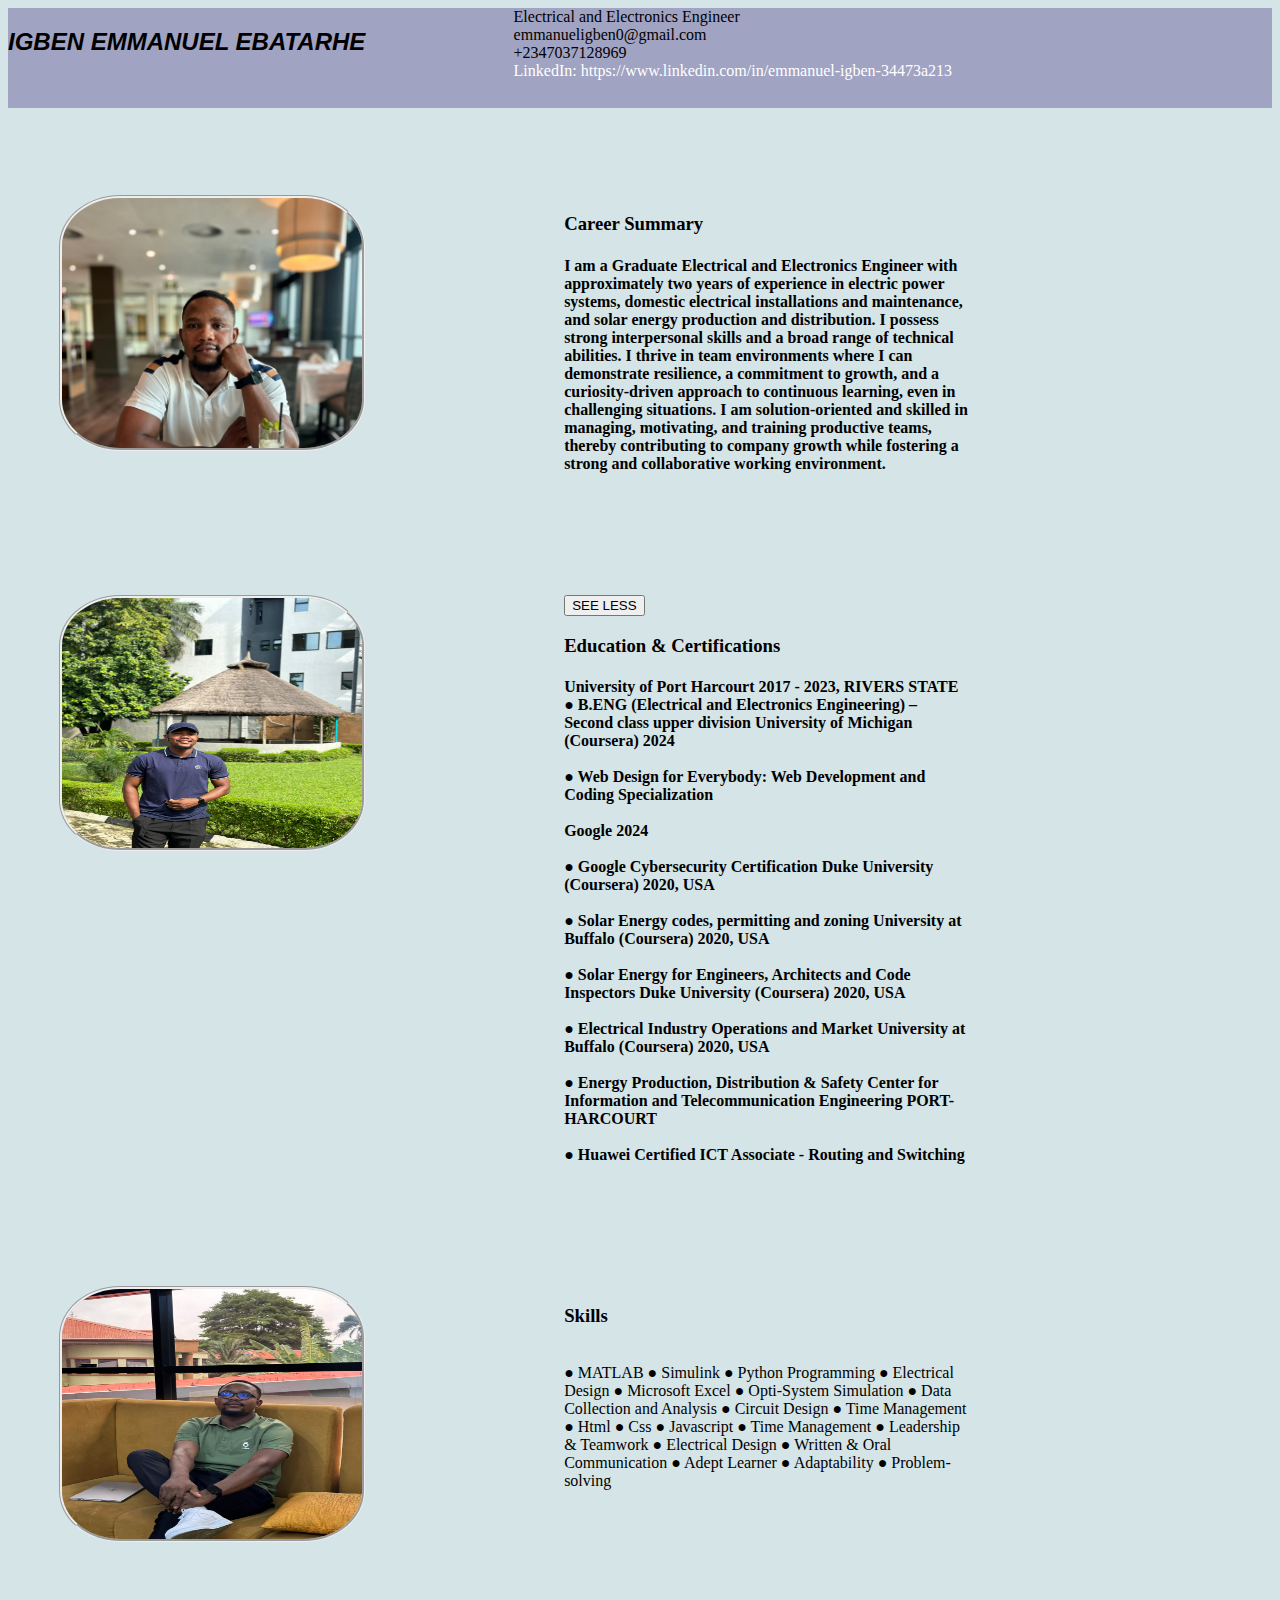
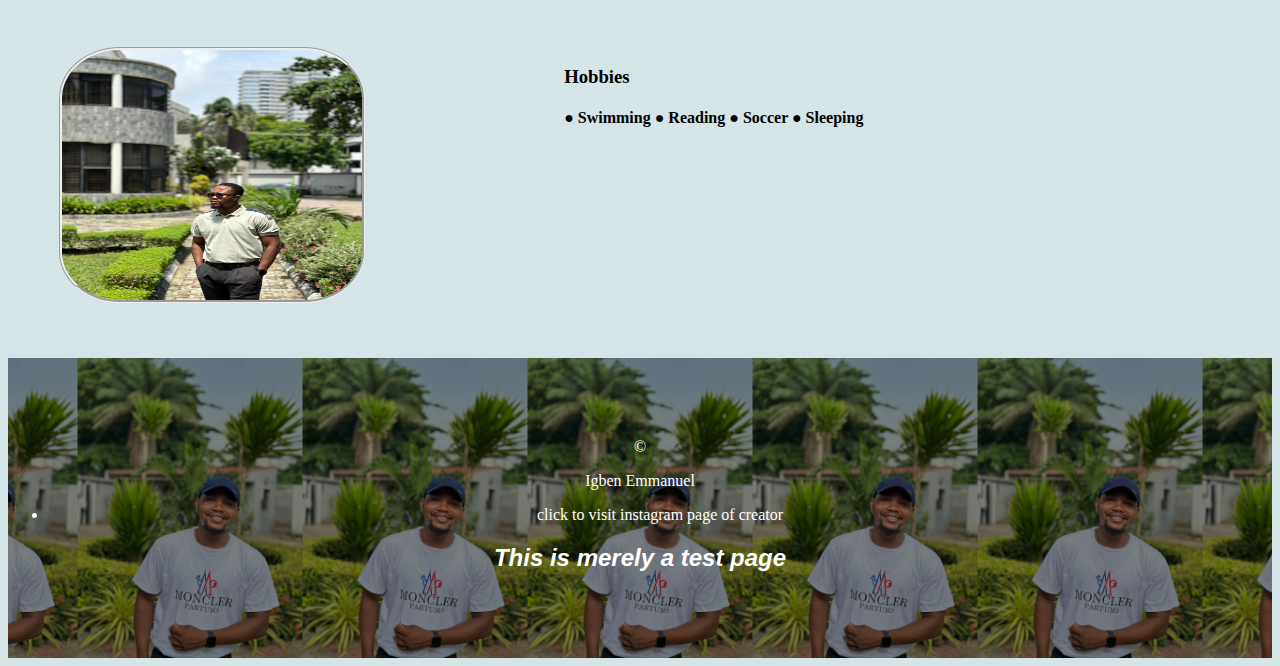
<file: index.html>
<!DOCTYPE html>
<html lang="en">
<head>
    <meta charset="UTF-8">
    <title>MY CV</title>
    <link rel="stylesheet" href="Bincom.css">

</head>
<body>
    <header >
        <div><h2>IGBEN EMMANUEL EBATARHE</h2></div>
        <div>Electrical and Electronics Engineer 
            <br>
            emmanueligben0@gmail.com 
            <br>
            +2347037128969 
            <br>
            <a href="https://www.linkedin.com/in/emmanuel-igben-34473a213"> LinkedIn: https://www.linkedin.com/in/emmanuel-igben-34473a213</a>
        </div>
    </header>
    <br>
    <br>
    <main>
        <div id="timid"> <img id="food" src="my pic.jpg" alt="pic1" width="300px" height="250px"></div>
        <div id="timid">
            <h3>Career Summary</h3> 
            <h4>I am a Graduate Electrical and Electronics Engineer with approximately two years of experience in electric power systems, domestic electrical installations and maintenance, and solar energy production and distribution. I possess strong interpersonal skills and a broad range of technical abilities. I thrive in team environments where I can demonstrate resilience, a commitment to growth, and a curiosity-driven approach to continuous learning, even in challenging situations. I am solution-oriented and skilled in managing, motivating, and training productive teams, thereby contributing to company growth while fostering a strong and collaborative working environment.
            </h4>
        </div>

        <div id="timid"><img id="food" src="mypic3.jpg" alt="pic1" width="300px" height="250px"></div>
        <div id="timid">
            <button onclick="button1();button2();" id="seemore">SEE LESS</button>
            <h3>Education & Certifications</h3>	 
            <h4 id="seeless">University of Port Harcourt  
            2017 - 2023,  RIVERS STATE
            ●	B.ENG (Electrical and Electronics Engineering) – Second class upper division
            University of Michigan (Coursera) 
            2024
            <br><br>
            ●	Web Design for Everybody: Web Development and Coding Specialization
            <br><br>
            Google 
            2024
            <br><br>
            ●	Google Cybersecurity Certification
            Duke University (Coursera)
            2020,  USA
            <br><br>
            ●	Solar Energy codes, permitting and zoning
            University at Buffalo (Coursera) 
            2020,  USA
            <br><br>
            ●	Solar Energy for Engineers, Architects and Code Inspectors
            Duke University (Coursera) 
            2020,  USA
            <br><br>
            ●	Electrical Industry Operations and Market
            University at Buffalo (Coursera) 
            2020,  USA
            <br><br>
            ●	Energy Production, Distribution & Safety
            Center for Information and Telecommunication Engineering 
            PORT-HARCOURT
            <br> <br>
            ●	Huawei Certified ICT Associate - Routing and Switching</h4>
            </div>
        <div id="timid"><img id="food" src="mypic4.jpg" alt="pic1" width="300px" height="250px"> </div>
        <div id="timid">
            <h3>Skills</h3>
            <br>	 
            ●	MATLAB
            ●	Simulink
            ●	Python Programming 
            ●	Electrical Design
            ●	Microsoft Excel 
            ●	Opti-System Simulation
            ●	Data Collection and Analysis 
            ●	Circuit Design
            ●	Time Management
            ●	Html 
            ●	Css
            ●	Javascript
            ●	Time Management
            ●	Leadership & Teamwork
            ●	Electrical Design
            ●	Written & Oral Communication
            ●	Adept Learner
            ●	Adaptability 
            ●	Problem-solving
             </div>
        <div id="timid"><img id="food" src="mypic5.jpg" alt="pic1" width="300px" height="250px"></div>
        <div id="timid"><h3>Hobbies</h3>
            
            <h4>
            ● Swimming
            ● Reading
            ● Soccer
            ● Sleeping
        </h4></div>
    </main>
    <footer>
        <div id="background">
        &copy; <p id="igben">Igben Emmanuel</p>
        <nav>
        <ul>
            <li><a href="https://www.instagram.com/mr__igben?igsh=MXc1eTV6cXdheWtrMg%3D%3D&utm_source=qr " tabindex="6">click to visit instagram page of creator</a></li>
        </ul>
        <h2>This is merely a test page</h2>
        </nav>
        </div>

    </footer>
    <script src="Bincom.js"></script>
</body>
</html>
</file>
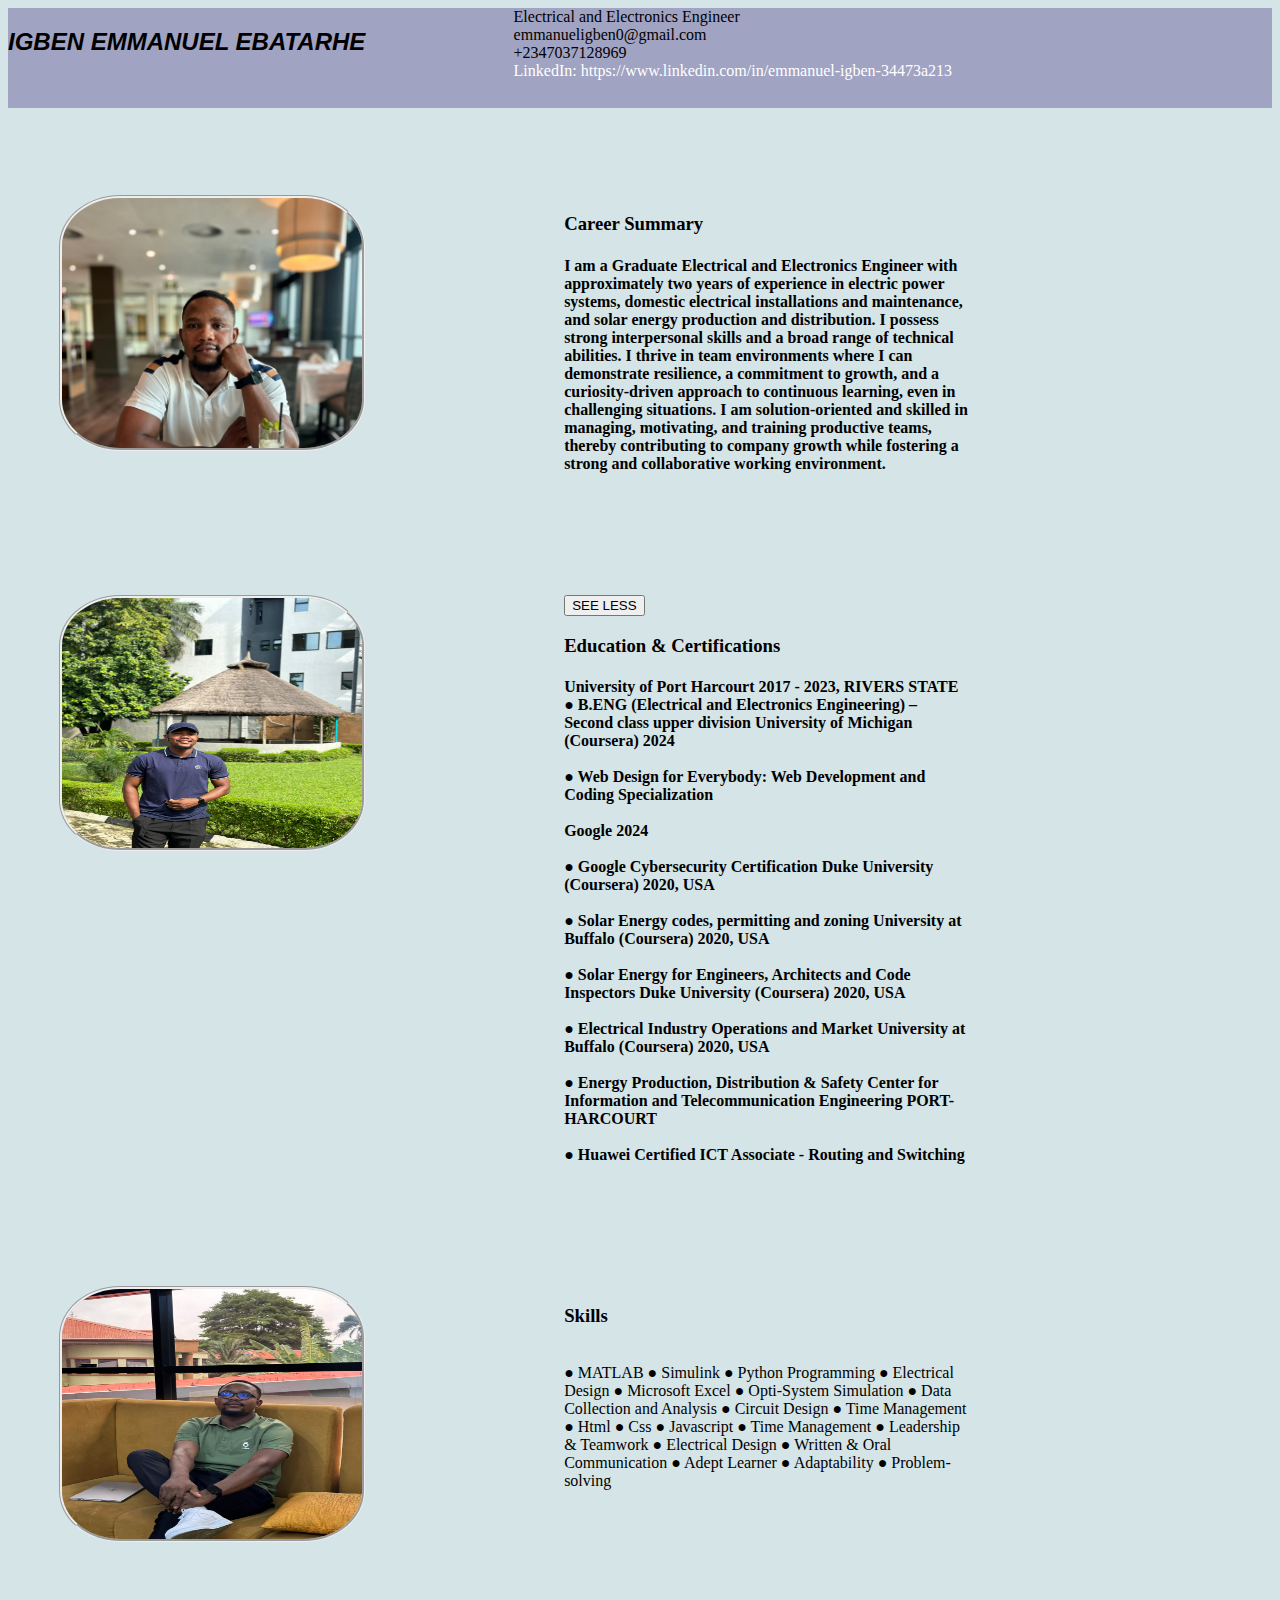
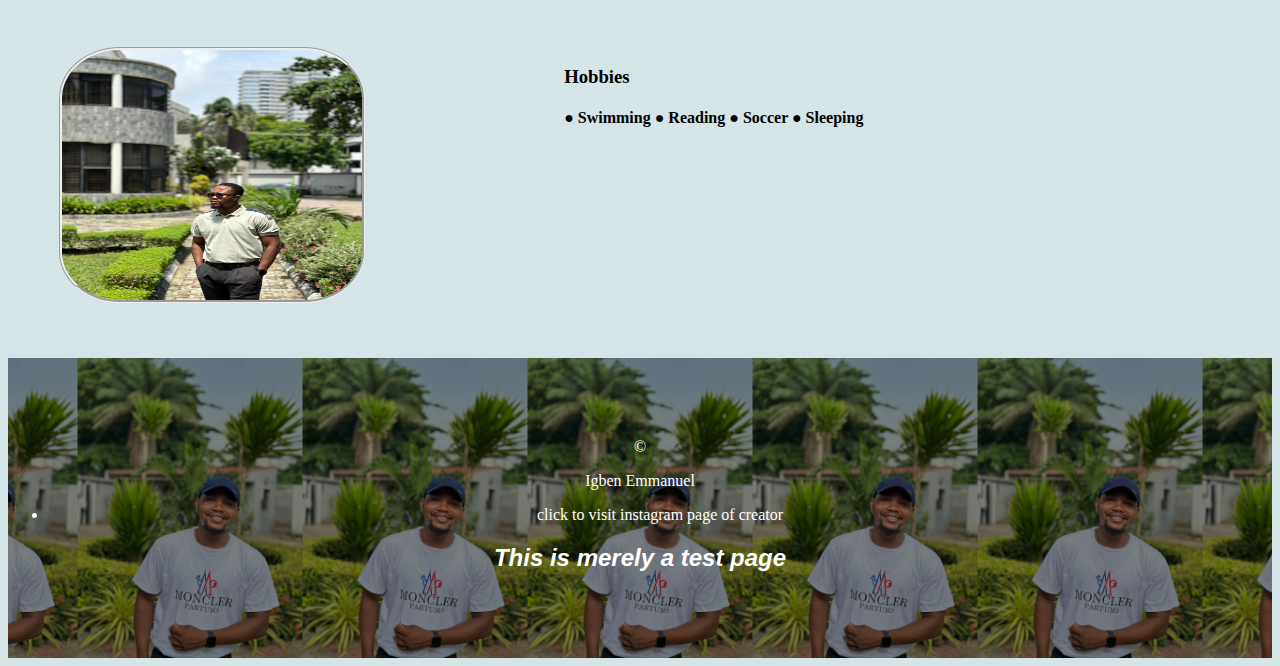
<file: Bincom.html>
<!DOCTYPE html>
<html lang="en">
<head>
    <meta charset="UTF-8">
    <title>MY CV</title>
    <link rel="stylesheet" href="Bincom.css">

</head>
<body>
    <header >
        <div><h2>IGBEN EMMANUEL EBATARHE</h2></div>
        <div>Electrical and Electronics Engineer 
            <br>
            emmanueligben0@gmail.com 
            <br>
            +2347037128969 
            <br>
            <a href="https://www.linkedin.com/in/emmanuel-igben-34473a213"> LinkedIn: https://www.linkedin.com/in/emmanuel-igben-34473a213</a>
        </div>
    </header>
    <br>
    <br>
    <main>
        <div id="timid"> <img id="food" src="../../my pic.jpg" alt="pic1" width="300px" height="250px"></div>
        <div id="timid">
            <h3>Career Summary</h3> 
            <h4>I am a Graduate Electrical and Electronics Engineer with approximately two years of experience in electric power systems, domestic electrical installations and maintenance, and solar energy production and distribution. I possess strong interpersonal skills and a broad range of technical abilities. I thrive in team environments where I can demonstrate resilience, a commitment to growth, and a curiosity-driven approach to continuous learning, even in challenging situations. I am solution-oriented and skilled in managing, motivating, and training productive teams, thereby contributing to company growth while fostering a strong and collaborative working environment.
            </h4>
        </div>

        <div id="timid"><img id="food" src="../../mypic3.jpg" alt="pic1" width="300px" height="250px"></div>
        <div id="timid">
            <button onclick="button1()">SEE LESS</button>
            <h3>Education & Certifications</h3>	 
            <h4 id="seeless">University of Port Harcourt  
            2017 - 2023,  RIVERS STATE
            ●	B.ENG (Electrical and Electronics Engineering) – Second class upper division
            University of Michigan (Coursera) 
            2024
            <br><br>
            ●	Web Design for Everybody: Web Development and Coding Specialization
            <br><br>
            Google 
            2024
            <br><br>
            ●	Google Cybersecurity Certification
            Duke University (Coursera)
            2020,  USA
            <br><br>
            ●	Solar Energy codes, permitting and zoning
            University at Buffalo (Coursera) 
            2020,  USA
            <br><br>
            ●	Solar Energy for Engineers, Architects and Code Inspectors
            Duke University (Coursera) 
            2020,  USA
            <br><br>
            ●	Electrical Industry Operations and Market
            University at Buffalo (Coursera) 
            2020,  USA
            <br><br>
            ●	Energy Production, Distribution & Safety
            Center for Information and Telecommunication Engineering 
            PORT-HARCOURT
            <br> <br>
            ●	Huawei Certified ICT Associate - Routing and Switching</h4>
            </div>
        <div id="timid"><img id="food" src="../../mypic4.jpg" alt="pic1" width="300px" height="250px"> </div>
        <div id="timid">
            <h3>Skills</h3>
            <br>	 
            ●	MATLAB
            ●	Simulink
            ●	Python Programming 
            ●	Electrical Design
            ●	Microsoft Excel 
            ●	Opti-System Simulation
            ●	Data Collection and Analysis 
            ●	Circuit Design
            ●	Time Management
            ●	Html 
            ●	Css
            ●	Javascript
            ●	Time Management
            ●	Leadership & Teamwork
            ●	Electrical Design
            ●	Written & Oral Communication
            ●	Adept Learner
            ●	Adaptability 
            ●	Problem-solving
             </div>
        <div id="timid"><img id="food" src="../../mypic5.jpg" alt="pic1" width="300px" height="250px"></div>
        <div id="timid"><h3>Hobbies</h3>
            
            <h4>
            ● Swimming
            ● Reading
            ● Soccer
            ● Sleeping
        </h4></div>
    </main>
    <footer>
        <div id="background">
        &copy; <p id="igben">Igben Emmanuel</p>
        <nav>
        <ul>
            <li><a href="https://www.instagram.com/mr__igben?igsh=MXc1eTV6cXdheWtrMg%3D%3D&utm_source=qr " tabindex="6">click to visit instagram page of creator</a></li>
        </ul>
        <h2>This is merely a test page</h2>
        </nav>
        </div>

    </footer>
    <script src="Bincom.js"></script>
</body>
</html>
</file>
<file: Bincom.css>
header{display: grid;
    grid-template-columns: 40% 40%;
    background-color: rgb(160, 163, 193);
    height:100px ;}
main{display: grid;
    grid-template-columns: 40% 40%;}
#timid{margin: 10%;}
#food{border-style: groove;
    border-radius: 20%;}
body{background-color: rgb(212, 228, 231);}
h2{font-family: Verdana, Geneva, Tahoma, sans-serif;
        font-style: italic;
}
#header{}
footer{height: 300px;
    background-image: url("mypic6.jpg");
    background-size: contain;
    background-position: center;
    border: 5px;
    text-align: center;
    color: white;}
#background{height: 140px;
    width: 100%;
    background-color: rgba(0, 0, 0, 0.5);
    padding: 5em 0;}
    a{text-decoration: none;
    color: white;}
</file>
